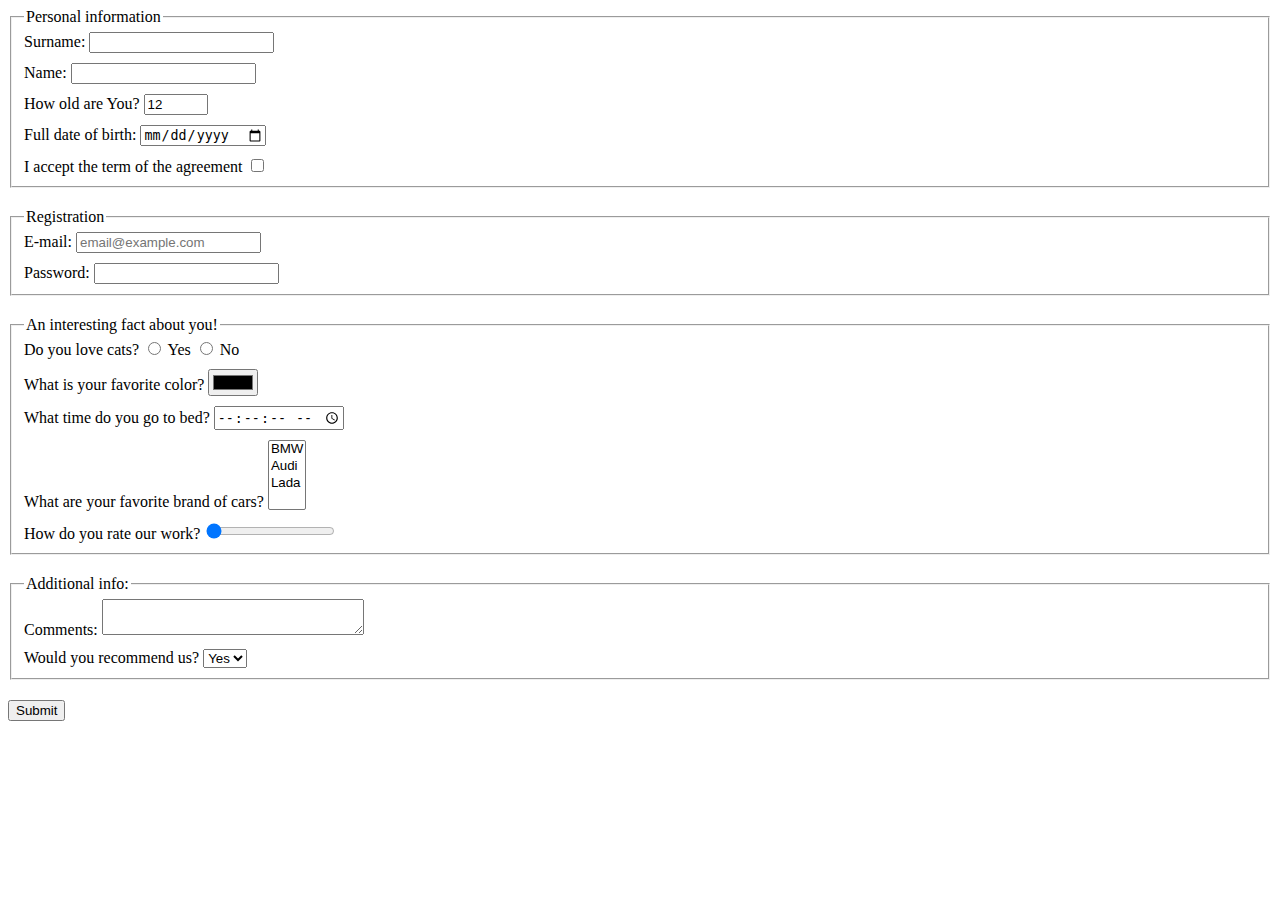
<file: index.html>
<!doctype html><html lang="en"><head><meta charset="UTF-8"><meta name="viewport" content="width=device-width, user-scalable=no, initial-scale=1.0, maximum-scale=1.0, minimum-scale=1.0"><meta http-equiv="X-UA-Compatible" content="ie=edge"><title>HTML Form</title><link rel="stylesheet" href="style.516559b1.css"></head><body> <script type="text/javascript" src="main.e97352c4.js"></script> <form method="post" onsubmit="onSubmit()"> <fieldset class="fieldsets" id="first"> <legend>Personal information</legend> <label for="surname" class="block__input"> Surname: <input id="surname" class="input" autocomplete="false" type="text" required> </label> <label for="name" class="block__input"> Name: <input id="name" class="input" autocomplete="false" type="text" required> </label> <label for="old" class="block__input"> How old are You? <input id="old" class="input" autocomplete="false" type="number" value="12" min="1" max="100"> </label> <label for="birth_date" class="block__input"> Full date of birth: <input id="birth_date" class="input" type="date" minlength="12" maxlength="100" placeholder="дд.мм.гггг" required> </label> <label for="checkbox" class="block__input"> I accept the term of the agreement <input id="checkbox" class="input" type="checkbox" required> </label> </fieldset> <fieldset class="fieldsets" id="second"> <legend>Registration</legend> <label for="reg_email" class="block__input"> E-mail: <input id="reg_email" class="input" type="email" placeholder="email@example.com" required> </label> <label for="reg_pass" class="block__input"> Password: <input id="reg_pass" class="input" type="password" required> </label> </fieldset> <fieldset class="fieldsets"> <legend>An interesting fact about you!</legend> <div class="block__input"> Do you love cats? <label for="cats_yes"> <input id="cats_yes" class="input" type="radio" name="cats" value="Yes"> Yes </label> <label for="cats_no"> <input id="cats_no" class="input" type="radio" name="cats" value="No"> No </label> </div> <label for="color" class="block__input"> What is your favorite color? <input id="color" class="input" type="color" value="#000000"> </label> <label for="date_time" class="block__input"> What time do you go to bed? <input class="input" id="date_time" type="time" step="2"> </label> <div class="block__input"> <label for="bmw-audi-lada" multiple> What are your favorite brand of cars? <select id="bmw-audi-lada" name="cars" multiple> <option value="bmw">BMW</option> <option value="audi">Audi</option> <option value="lada">Lada</option> </select> </label> </div> <div class="block__input"> <label for="rate">How do you rate our work?</label> <input class="input" type="range" id="rate" value="0"> </div> </fieldset> <fieldset class="fieldsets"> <legend>Additional info:</legend> <label for="comments" class="block__input"> Comments: <textarea id="comments" cols="30" rows="2"></textarea> </label> <label for="yes_no">Would you recommend us? <select id="yes_no"> <option>Yes</option> <option>No</option> </select> </label> </fieldset> <div> <input class="input" type="submit" value="Submit"> </div> </form> </body></html>
</file>
<file: style.516559b1.css>
.block__input{display:block;margin-bottom:10px}.fieldsets{margin-bottom:20px}.block__input:last-child{margin-bottom:0}
/*# sourceMappingURL=style.516559b1.css.map */
</file>
